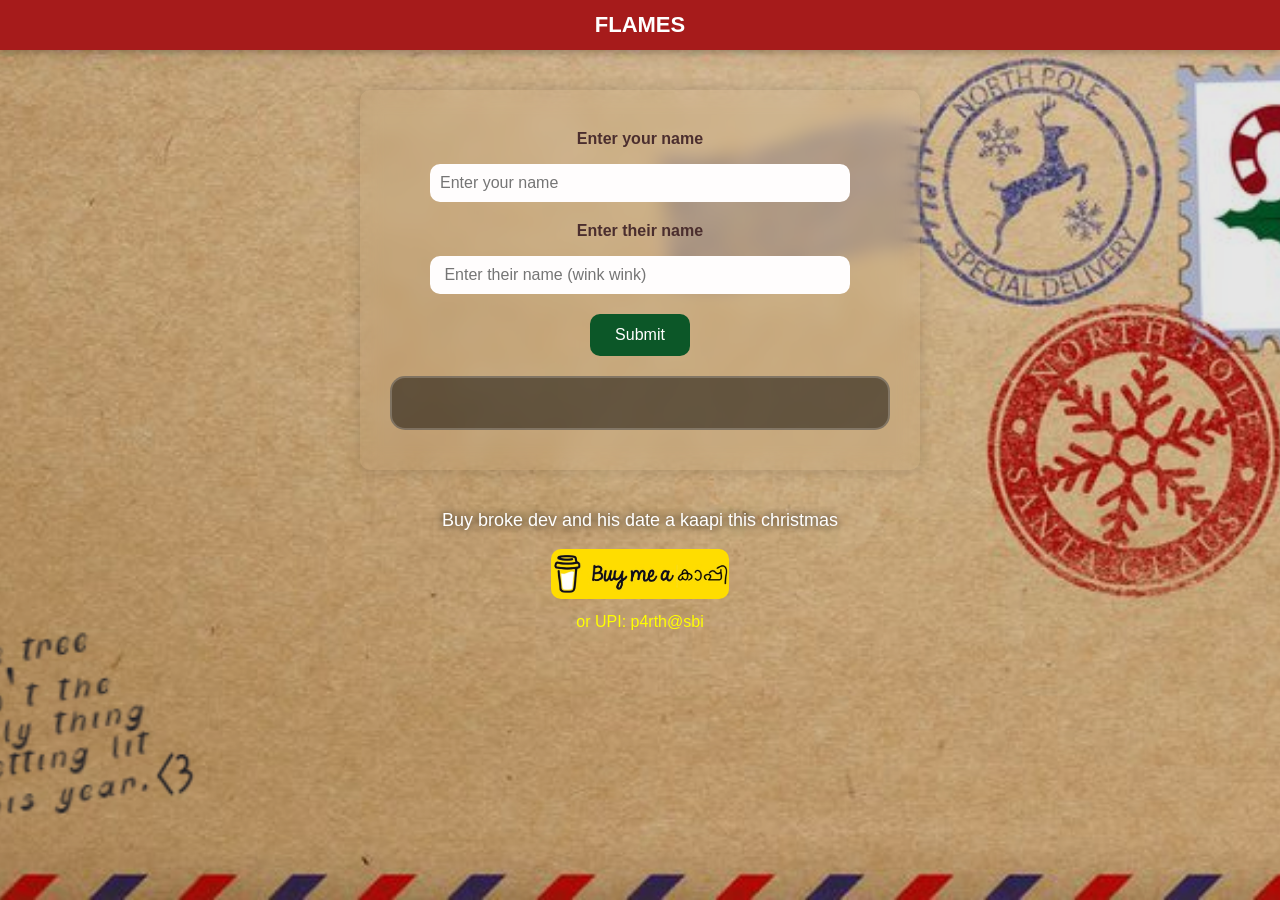
<file: index.html>
<!DOCTYPE html>
<html lang="en">
<head>
  <meta charset="UTF-8">
  <meta name="viewport" content="width=device-width, initial-scale=1.0">
  <title>FLAMES</title>
<link rel="stylesheet" href="css.css">
<script type="module" src="backend.js"></script>
<link rel="icon" type="image/x-icon" href=".images/icon.png">
</head>
<body>

    <a href="https://youtu.be/dQw4w9WgXcQ" class="title-btn">FLAMES</a>

  <div class="container">
    

    <form>
      <label>Enter your name</label>
      <input type="text"   placeholder="Enter your name" >

      <label>Enter their name</label>
      <input type="text" placeholder=" Enter their name (wink wink)">

      <button type="submit" class="submit-btn">Submit</button>


    </form>
  </div>
<div style="margin-top: 30px; text-align:center;">
  <p style="color:white; font-size:18px; text-shadow: 0 0 10px black;">
    Buy broke dev and his date a kaapi this christmas 
  </p>
  <a href="https://withupi.com/@brokeparth" target="_blank">
    <img src="./images/default-red.jpg" alt="Buy Me A Coffee" height="50" >
  </a>
  <p style="color:#ff0; margin-top:10px;">or UPI: p4rth@sbi</p>
</div>
</body>
</html>
</file>
<file: css.css>
body::before {
  content: "";
  position: fixed;
  top: 0; left: 0; right: 0; bottom: 0;
  background: url('./images/christmas wallpaper desktop.jpg') center/cover no-repeat;
  filter: brightness(0.9);
  z-index: -1;
}





body {
  margin: 0;
  padding: 0;
  font-family: "Poppins", sans-serif;
  background: url('./images/christmas wallpaper desktop.jpg');
  background-size: cover;
  background-repeat: no-repeat;
  background-position-y:49px ;
}

.title-btn {
  display: inline-block;          
  background: #a61b1b;
  color: white;
  font-weight: 600;
  font-size: 22px;
  padding: 12px 40px;
 
  text-decoration: none;
 
  box-shadow: 0 3px 6px rgba(0,0,0,0.2);
  transition: 0.2s;
    display: flex;
        justify-content: center; 
               align-items: center;    
            


}

/* Make it hover nicely */
.title-btn:hover {
  background: #8b1515;

}

.container {
  max-width: 500px;
  margin: 40px auto;
  background: rgba(255, 255, 255, 0); 
  padding: 40px 30px;
  border-radius: 10px;
  backdrop-filter: blur(10px);
  box-shadow: 0 0 15px rgba(0, 0, 0, 0.161);
  text-align: center;
 
}

label {
  font-weight: 600;
  font-size: 16px;
  display: block;
  margin-bottom: 6px;
  color: #4b2e2e;
}

input {
  width: 80%;
  padding: 10px;
  margin: 10px 0 20px 0;
  border: 2px #fffdfd;    
  border-radius: 10px;
  font-size: 16px;
  outline: none;
  background: #fffdfd;
}

.submit-btn {
  background: #0c5728;
  color: white;
  padding: 12px 25px;
  border-radius: 10px;
  border: none;
  font-size: 16px;
  cursor: pointer;
  transition: 0.2s;
}
.submit-btn:hover {
  background: #0a4520;
  transform: scale(1.04);
}
img{
    border-radius: 10px;
}
img:hover{
  background: #0a4520;
  transform: scale(1.02);

}
@keyframes pulse {
    0% { transform: scale(1); }
    50% { transform: scale(1.1); }
    100% { transform: scale(1); }
}
@keyframes gradient {
    0% { background-position: 0% 50%; }
    50% { background-position: 100% 50%; }
    100% { background-position: 0% 50%; }
}
</file>
